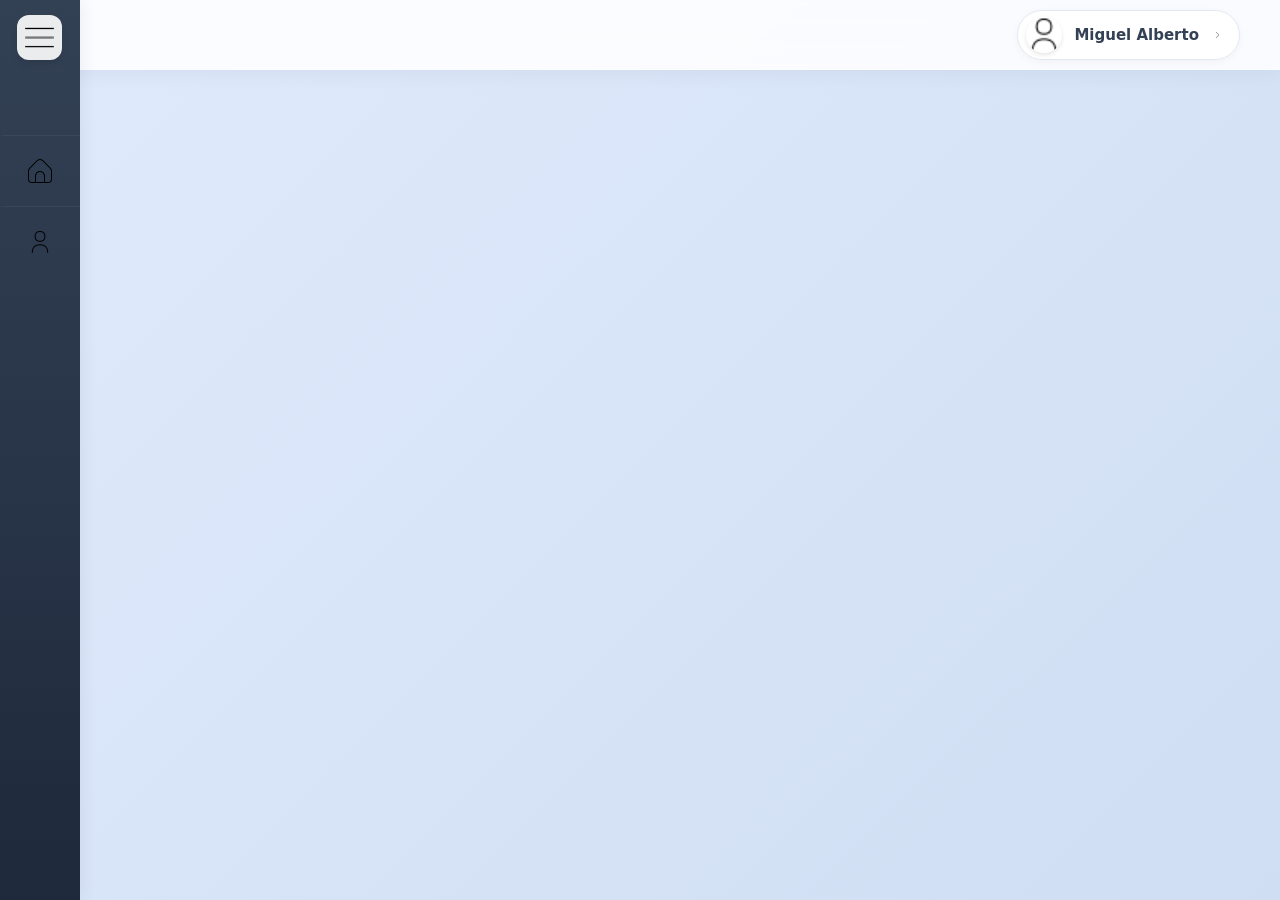
<file: dashboard.html>
<!DOCTYPE html>
<html lang="es">

<head>
    <meta charset="UTF-8">
    <meta name="viewport" content="width=device-width, initial-scale=1.0">
    <title>Dashboard - Sistema</title>
    <link rel="stylesheet" href="css/visualesIndex.css">
    <script src="js/funcionesModal.js"></script>
    <script src="js/validaciones.js"></script>
</head>

<body>

    <nav class="navbar">
        <div class="user-menu-container">
            <button id="user-menu-btn" class="user-btn">
                <img src="img/usuario.png" alt="User" class="nav-user-icon">
                <span id="user-name">Miguel Alberto</span>
                <img src="img/flecha.png" class="nav-flecha">
            </button>

            <ul id="dropdown-menu" class="dropdown-content">
                <li><a href="#" id="btn-logout">Cerrar Sesión</a></li>
            </ul>
        </div>
    </nav>

    <input type="checkbox" id="check">
    <label for="check">
        <img src="img/menu-hamburguesa.png" alt="menu" id="bar">
    </label>

    <div class="sidebar">
        <h2><img src="img/ITO.png" alt="Logo ITO" class="logo-ito">Formulario</h2>
        <ul>
            <li><a href="#"><img src="img/hogar.png">Inicio</a></li>
            <li>
                <input type="checkbox" id="btn-usuarios" class="toggle-submenu">
                <label for="btn-usuarios" class="menu-btn">
                    <img src="img/usuario.png">Usuarios
                    <img src="img/flecha.png" class="flecha">
                </label>
                <ul class="submenu">
                    <li><a href="#" id="btn-abrir-modal"><img src="img/agregar-usuario.png">Capturar</a></li>
                </ul>
            </li>
        </ul>
    </div>

    <div class="contenido-principal">
        <div id="formulario-captura" class="contenedor-formulario" style="display: none;">
            <div id="form-registro" class="simulated-form">
                <h2>Captura de Datos</h2>

                <div class="form-row full-width">
                    <div class="grupoFormulario">
                        <label for="nombre">Nombre Completo</label>
                        <input type="text" id="nombre" placeholder="Ej. Ingrese su nombre completo"
                            oninput="validarsololetras()">
                        <span id="error-nombre"
                            style="color: red; font-size: 12px; display: block; margin-top: 5px;"></span>
                        <span id="exito-nombre"
                            style="color: green; font-size: 12px; display: block; margin-top: 5px;"></span>
                    </div>
                </div>

                <div class="form-row">
                    <div class="grupoFormulario">
                        <label for="username-registro">Correo Electrónico</label>
                        <input type="email" id="username-registro" placeholder="estudiante@correo.com"
                            oninput="validarcorreoRegistro()">
                        <span id="error-correo-reg"
                            style="color: red; font-size: 12px; display: block; margin-top: 5px;"></span>
                        <span id="exito-correo-reg"
                            style="color: green; font-size: 12px; display: block; margin-top: 5px;"></span>
                    </div>
                    <div class="grupoFormulario">
                        <label for="num-control">Número de Control</label>
                        <input type="text" id="num-control" placeholder="123456" oninput="validarlongitudControl()">
                        <span id="error-control"
                            style="color: red; font-size: 12px; display: block; margin-top: 5px;"></span>
                        <span id="exito-control"
                            style="color: green; font-size: 12px; display: block; margin-top: 5px;"></span>
                    </div>
                </div>

                <div class="form-row">
                    <div class="grupoFormulario">
                        <label for="password-registro">Contraseña</label>
                        <input type="password" id="password-registro" placeholder="••••••••"
                            oninput="validarContrasenaEstricta()">
                        <span id="error-contraseña-reg"
                            style="color: red; font-size: 12px; display: block; margin-top: 5px;"></span>
                        <span id="exito-contraseña-reg"
                            style="color: green; font-size: 12px; display: block; margin-top: 5px;"></span>
                    </div>
                    <div class="grupoFormulario">
                        <label for="fecha-nac">Fecha de Nacimiento</label>
                        <input type="date" id="fecha-nac" oninput="validarFechaNacimiento()">
                        <span id="error-fecha"
                            style="color: red; font-size: 12px; display: block; margin-top: 5px;"></span>
                        <span id="exito-fecha"
                            style="color: green; font-size: 12px; display: block; margin-top: 5px;"></span>
                    </div>
                </div>

                <div class="form-actions">
                    <button type="button" class="btn-limpiar" id="btn-limpiar">Limpiar</button>
                    <button type="button" class="btn-guardar-alumno" id="btn-guardar-alumno">Guardar Alumno</button>
                </div>
            </div>
        </div>
    <!-- Modal de Confirmación de Captura -->
    <div id="modal-confirmacion" class="contenedor_modal oculto">
        <div class="modal">
            <span class="cerrar_modal" id="btn-cerrar-confirmacion">&times;</span>
            <h3>Captura Exitosa</h3>
            <div style="text-align: center; color: #1e293b;">
                <p style="margin-bottom: 20px; font-size: 16px; font-weight: 500; color: #15803d;">
                    ¡Los datos del alumno han sido capturados correctamente!
                </p>
                <div style="background: #f1f5f9; padding: 15px; border-radius: 10px; text-align: left; margin-bottom: 20px; border: 1px solid #e2e8f0; font-size: 15px;">
                    <p style="margin-bottom: 8px;"><strong>Nombre:</strong> <span id="conf-nombre"></span></p>
                    <p style="margin-bottom: 8px;"><strong>Correo:</strong> <span id="conf-correo"></span></p>
                    <p style="margin-bottom: 8px;"><strong>Número de Control:</strong> <span id="conf-control"></span></p>
                    <p style="margin-bottom: 0;"><strong>Edad:</strong> <span id="conf-edad" style="font-weight: 600;"></span></p>
                </div>
                <button type="button" id="btn-aceptar-confirmacion" class="btn-submit" style="margin-top: 0; background: linear-gradient(135deg, #10b981 0%, #059669 100%);">Aceptar</button>
            </div>
        </div>
    </div>

</body>

</html>
</file>
<file: css/visualesIndex.css>
/*VISUALES PARA EL SIDEBAR*/

* {
    padding: 0;
    margin: 0;
    box-sizing: border-box;
    font-family: system-ui, -apple-system, BlinkMacSystemFont, 'Segoe UI', Roboto, Helvetica, Arial, sans-serif;
}

body {
    background: #f4f7f6;
    background: linear-gradient(135deg, #e0eafc 0%, #cfdef3 100%);
    min-height: 100vh;
}

li {
    list-style-type: none;
}

a {
    list-style-type: none;
    text-decoration: none;
}

.sidebar {
    position: fixed;
    background: linear-gradient(180deg, #334155 0%, #1e293b 100%);
    width: 80px;
    height: 100%;
    left: 0;
    transition: all .5s cubic-bezier(0.4, 0, 0.2, 1);
    overflow: hidden;
    padding-top: 60px;
    box-shadow: 4px 0 15px rgba(0, 0, 0, 0.05);
    z-index: 998;
}

.sidebar h2 {
    color: white;
    background: linear-gradient(90deg, #2563eb 0%, #3b82f6 100%);
    font-size: 18px;
    text-align: left;
    padding-left: 20px;
    line-height: 75px;
    text-transform: uppercase;
    font-weight: 600;
    opacity: 0;
    white-space: nowrap;
    transition: all .5s;
    letter-spacing: 1px;
}

.logo-ito {
    width: 32px;
    vertical-align: middle;
    margin-right: 12px;
    margin-top: -4px;
    filter: drop-shadow(0px 2px 4px rgba(0, 0, 0, 0.2));
}

.sidebar ul a,
.sidebar ul .menu-btn {
    height: 100%;
    width: 100%;
    display: block;
    line-height: 70px;
    color: transparent;
    padding-left: 24px;
    font-size: 0;
    border-top: 1px solid rgba(255, 255, 255, 0.05);
    border-left: 4px solid transparent;
    transition: all .3s ease;
    white-space: nowrap;
    cursor: pointer;
    font-weight: 500;
}

.sidebar ul a:hover,
.sidebar ul .menu-btn:hover {
    background: linear-gradient(90deg, rgba(59, 130, 246, 0.1) 0%, transparent 100%);
    border-left: 4px solid #3b82f6;
    color: #fff !important;
}

.sidebar img {
    width: 24px;
    height: 24px;
    margin-right: 15px;
    vertical-align: middle;
    transition: all 0.3s ease;
}

.sidebar ul a:hover img,
.sidebar ul .menu-btn:hover img {
    transform: scale(1.1);
}

#check {
    display: none;
}

label #bar,
label #time {
    position: absolute;
    cursor: pointer;
}

label #bar {
    width: 45px;
    height: 45px;
    top: 15px;
    left: 17px;
    padding: 8px;
    transition: all 0.5s cubic-bezier(0.4, 0, 0.2, 1);
    z-index: 1000;
    background: rgba(255, 255, 255, 0.9);
    border-radius: 12px;
    box-shadow: 0 4px 6px rgba(0, 0, 0, 0.1);
}

label #bar:hover {
    transform: scale(1.05);
    box-shadow: 0 6px 12px rgba(0, 0, 0, 0.15);
}

label #time {
    z-index: 11;
    color: white;
    padding: 4px 8px;
    left: 190px;
    top: 20px;
    transition: all .5s;
    font-size: 25px;
}

#check:checked~.sidebar {
    width: 260px;
}

#check:checked~.sidebar h2 {
    opacity: 1;
}

#check:checked~.sidebar ul a,
#check:checked~.sidebar ul .menu-btn {
    padding-left: 40px;
    color: #cbd5e1;
    font-size: 16px;
}

#check:checked~label #bar {
    left: 200px;
}

.bg {
    height: 100vh;
    background-image: url();
}


.toggle-submenu {
    display: none;

}

.submenu {
    max-height: 0;
    overflow: hidden;
    background: #1e293b;
    transition: max-height 0.5s cubic-bezier(0.4, 0, 0.2, 1);
}


.submenu a {
    font-size: 15px;
    line-height: 50px;
    padding-left: 55px;
    color: rgba(255, 255, 255, 0.7);
}

#check:checked~.sidebar .submenu a {
    padding-left: 70px;
}


#check:checked~.sidebar .toggle-submenu:checked~.submenu {
    max-height: 200px;
}


.flecha {
    width: 15px;
    height: 15px;
    float: right;
    margin-right: 20px;
    margin-top: 27px;
    transition: transform 0.4s ease, opacity 0.3s;
    opacity: 0;
    filter: invert(1);
}

#check:checked~.sidebar .flecha {
    opacity: 0.7;
}

.toggle-submenu:checked~.menu-btn .flecha {
    transform: rotate(180deg);
}


/*VISUALES PARA EL MODAL*/
.contenedor_modal {
    position: fixed;
    width: 100%;
    height: 100%;
    top: 0;
    background-color: rgba(15, 23, 42, 0.6);
    backdrop-filter: blur(8px);
    display: flex;
    justify-content: center;
    align-items: center;
    z-index: 1000;
    opacity: 1;
    transition: opacity 0.4s ease;
}

.modal {
    width: 32rem;
    min-height: 15rem;
    height: auto;
    background: rgba(255, 255, 255, 0.95);
    border-radius: 16px;
    padding: 2rem;
    position: relative;
    box-shadow: 0 25px 50px -12px rgba(0, 0, 0, 0.25);
    transform: translateY(0) scale(1);
    transition: all 0.4s cubic-bezier(0.34, 1.56, 0.64, 1);
    border: 1px solid rgba(255, 255, 255, 0.2);
}

.oculto {
    opacity: 0 !important;
    pointer-events: none;
}

.oculto .modal {
    transform: translateY(-20px) scale(0.95);
}

.cerrar_modal {
    position: absolute;
    top: -12px;
    right: -12px;
    color: white;
    background: linear-gradient(135deg, #ef4444 0%, #dc2626 100%);
    width: 32px;
    height: 32px;
    display: flex;
    justify-content: center;
    align-items: center;
    border-radius: 50%;
    cursor: pointer;
    z-index: 1;
    font-style: normal;
    font-weight: bold;
    box-shadow: 0 4px 6px rgba(220, 38, 38, 0.3);
    transition: all 0.3s ease;
}

.cerrar_modal:hover {
    transform: scale(1.15) rotate(90deg);
}

/* ESTILOS DEL FORMULARIO DENTRO DEL MODAL */
.modal h3 {
    text-align: center;
    color: #1e293b;
    margin-bottom: 25px;
    font-size: 24px;
    font-weight: 700;
}

.form-group {
    margin-bottom: 20px;
    padding: 0;
}

.form-group label {
    display: block;
    margin-bottom: 8px;
    color: #475569;
    font-size: 14px;
    font-weight: 600;
}

.form-group input {
    width: 100%;
    padding: 12px 16px;
    border: 2px solid #e2e8f0;
    border-radius: 10px;
    font-size: 15px;
    background: #f8fafc;
    transition: all 0.3s ease;
}

.form-group input:focus {
    outline: none;
    border-color: #3b82f6;
    background: #ffffff;
    box-shadow: 0 0 0 4px rgba(59, 130, 246, 0.1);
}

.btn-submit {
    width: 100%;
    margin: 20px 0 0 0;
    padding: 14px;
    background: linear-gradient(135deg, #3b82f6 0%, #2563eb 100%);
    color: white;
    border: none;
    border-radius: 10px;
    font-size: 16px;
    font-weight: 600;
    cursor: pointer;
    transition: all 0.3s ease;
    box-shadow: 0 4px 12px rgba(37, 99, 235, 0.3);
}

.btn-submit:hover {
    transform: translateY(-2px);
    box-shadow: 0 6px 16px rgba(37, 99, 235, 0.4);
}

.btn-submit:active {
    transform: translateY(0);
}

.navbar {
    position: fixed;
    top: 0;
    left: 0;
    width: 100%;
    height: 70px;
    background: rgba(255, 255, 255, 0.85);
    backdrop-filter: blur(12px);
    box-shadow: 0 4px 20px rgba(0, 0, 0, 0.05);
    display: flex;
    justify-content: flex-end;
    align-items: center;
    padding: 0 40px;
    z-index: 997;
    border-bottom: 1px solid rgba(255, 255, 255, 0.3);
}

.user-menu-container {
    position: relative;
}

.user-btn {
    background: rgba(255, 255, 255, 0.9);
    border: 1px solid #e2e8f0;
    display: flex;
    align-items: center;
    gap: 12px;
    font-size: 15px;
    font-weight: 600;
    color: #334155;
    cursor: pointer;
    padding: 6px 16px 6px 8px;
    border-radius: 30px;
    transition: all 0.3s ease;
    box-shadow: 0 2px 8px rgba(0, 0, 0, 0.04);
}

.user-btn:hover {
    background-color: #f8fafc;
    border-color: #cbd5e1;
    transform: translateY(-1px);
    box-shadow: 0 4px 12px rgba(0, 0, 0, 0.08);
}

.nav-user-icon {
    width: 36px;
    height: 36px;
    border-radius: 50%;
    object-fit: cover;
    box-shadow: 0 2px 4px rgba(0, 0, 0, 0.1);
}

.nav-flecha {
    width: 12px;
    transition: transform 0.3s ease;
    opacity: 0.6;
}

.dropdown-content {
    position: absolute;
    top: calc(100% + 15px);
    right: 0;
    background: rgba(255, 255, 255, 0.98);
    backdrop-filter: blur(10px);
    box-shadow: 0 10px 25px rgba(0, 0, 0, 0.1);
    border-radius: 12px;
    padding: 8px;
    list-style: none;
    width: 200px;
    opacity: 0;
    visibility: hidden;
    transform: translateY(-10px);
    transition: all 0.3s cubic-bezier(0.34, 1.56, 0.64, 1);
    border: 1px solid rgba(0, 0, 0, 0.05);
}

.dropdown-content.mostrar {
    opacity: 1;
    visibility: visible;
    transform: translateY(0);
}

.dropdown-content li a {
    display: block;
    padding: 12px 20px;
    text-decoration: none;
    color: #475569;
    font-size: 14px;
    font-weight: 500;
    transition: all 0.2s ease;
    border-radius: 8px;
}

.dropdown-content li a:hover {
    background-color: #fee2e2;
    color: #ef4444;
    transform: translateX(4px);
}

/* ESTILOS PARA FORMULARIOS ESTATICOS */
.contenido-principal {
    margin-left: 80px;
    padding: 100px 40px 40px;
    display: flex;
    justify-content: center;
    align-items: center;
    min-height: 100vh;
    transition: margin-left .5s cubic-bezier(0.4, 0, 0.2, 1);
}

#check:checked~.contenido-principal {
    margin-left: 260px;
}

.contenedor-formulario {
    background: #ffffff;
    padding: 50px 40px;
    border-radius: 12px;
    box-shadow: 0 10px 25px rgba(0, 0, 0, 0.05);
    width: 90%;
    max-width: 700px;
    border: 1px solid #e2e8f0;
}

.contenedor-formulario h2 {
    color: #1e293b;
    margin-bottom: 25px;
    font-size: 24px;
    text-align: center;
}

.grupoFormulario {
    margin-bottom: 20px;
}

.grupoFormulario label {
    display: block;
    margin-bottom: 8px;
    color: #475569;
    font-size: 14px;
    font-weight: 600;
}

.grupoFormulario input {
    width: 100%;
    padding: 12px 16px;
    border: 2px solid #e2e8f0;
    border-radius: 10px;
    font-size: 15px;
    background: #f8fafc;
    transition: all 0.3s ease;
}

.grupoFormulario input:focus {
    outline: none;
    border-color: #3b82f6;
    background: #ffffff;
    box-shadow: 0 0 0 4px rgba(59, 130, 246, 0.1);
}

.btn-guardar {
    width: 100%;
    margin-top: 10px;
    padding: 14px;
    background: linear-gradient(135deg, #3b82f6 0%, #2563eb 100%);
    color: white;
    border: none;
    border-radius: 10px;
    font-size: 16px;
    font-weight: 600;
    cursor: pointer;
    transition: all 0.3s ease;
    box-shadow: 0 4px 12px rgba(37, 99, 235, 0.3);
}

.btn-guardar:hover {
    transform: translateY(-2px);
    box-shadow: 0 6px 16px rgba(37, 99, 235, 0.4);
}

/* ESTILOS PARA FORMULARIO SIMULADO */
.simulated-form {
    width: 100%;
}

.form-row {
    display: flex;
    gap: 20px;
    margin-bottom: 15px;
}

.form-row .grupoFormulario {
    flex: 1;
    margin-bottom: 0;
}

.form-row.full-width .grupoFormulario {
    flex: 100%;
}

.input-icon-container {
    position: relative;
    display: flex;
    align-items: center;
}

.input-icon-container .icon {
    position: absolute;
    left: 12px;
    font-size: 18px;
    color: #64748b;
}

.input-icon-container .icon-right {
    position: absolute;
    right: 12px;
    font-size: 18px;
    color: #64748b;
    cursor: pointer;
}

.input-icon-container input {
    width: 100%;
    padding: 12px 16px 12px 40px;
    border: 1px solid #e2e8f0;
    border-radius: 6px;
    font-size: 14px;
    background: #ffffff;
    transition: all 0.3s ease;
}

.input-icon-container input[type="password"] {
    padding-right: 40px;
}

.input-icon-container input:focus {
    outline: none;
    border-color: #7c3aed;
    box-shadow: 0 0 0 3px rgba(124, 58, 237, 0.1);
}

.form-actions {
    display: flex;
    justify-content: flex-end;
    gap: 12px;
    margin-top: 30px;
    padding-top: 20px;
    border-top: 1px solid #f1f5f9;
}

.btn-limpiar {
    padding: 10px 20px;
    background: transparent;
    color: #64748b;
    border: 1px solid #cbd5e1;
    border-radius: 6px;
    font-size: 14px;
    font-weight: 500;
    cursor: pointer;
    transition: all 0.2s ease;
}

.btn-limpiar:hover {
    background: #f8fafc;
    color: #334155;
    border-color: #94a3b8;
}

.btn-guardar-alumno {
    padding: 10px 24px;
    background: #1f22d4;
    color: white;
    border: none;
    border-radius: 6px;
    font-size: 14px;
    font-weight: 500;
    cursor: pointer;
    transition: all 0.2s ease;
}

.btn-guardar-alumno:hover {
    background: #6d28d9;
}
</file>
